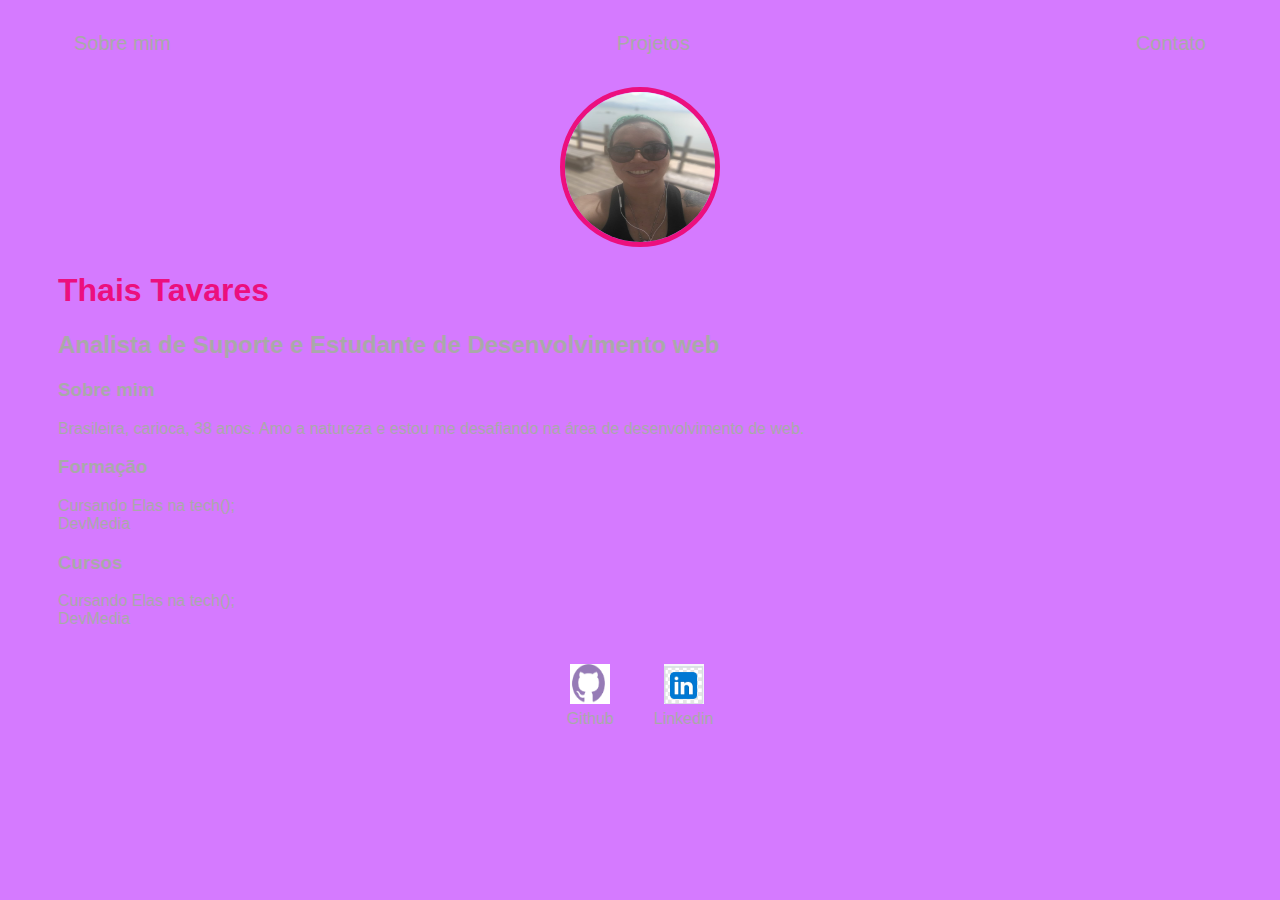
<file: index.html>
<!DOCTYPE html>
<html lang="en">
    <head>
        <meta charset="UTF-8">
        <meta http-equiv="x-UA-Compatible" content="IE=edge">
        <meta name="viewport" content="width=device-width, initial-scale=1.0">
        <title>Thais Tavares</title>
        <link rel="stylesheet" href="index.css">
    </head>

    <body>
        <div class="container">
            <nav>
                <ul>
                    <li>
                        <a href="index.html">Sobre mim</a>
                    </li>
                    <li>
                        <a href="project.html">Projetos</a>
                    </li>
                    <li>
                        <a href="contact.html">Contato</a>
                    </li>
                </ul>
            </nav>
    
            <header>
                <div class="center">
                    <img src="./img/thais.jpeg"></img>
                </div>
                <h1>Thais Tavares</h1>
                <h2>Analista de Suporte e Estudante de Desenvolvimento web</h2>
                
            </header>
    
            <main>
                <section>
                    <h3>Sobre mim</h3>
                    <p>
                        Brasileira, carioca, 38 anos. Amo a natureza e estou me desafiando na área de desenvolvimento de web.
                    </p>
                </section>
                <section>
                    <h3>Formação</h3>
                    <p>
                        Cursando Elas na tech(); <br>
                        DevMedia
                    </p>
                </section> 
                <section>
                    <h3>Cursos</h3>
                    <p>
                        Cursando Elas na tech();<br>
                        DevMedia
                    </p>
                </section>
            </main>
            <footer>
                <a href="https://github.com/832667" target="_blank" rel="noopener noreferrer">
                    <img src="./img/github.PNG">
                    <p>Github</p>
                </a>
                <a href="https://www.linkedin.com/in/thais-t-3843b0154/" target="_blank" rel="noopener noreferrer">
                    <img src="./img/linkedin.PNG">
                    <p>Linkedin</p>
                </a>
            </footer>
        </div>
       
    </body>
</html>
</file>
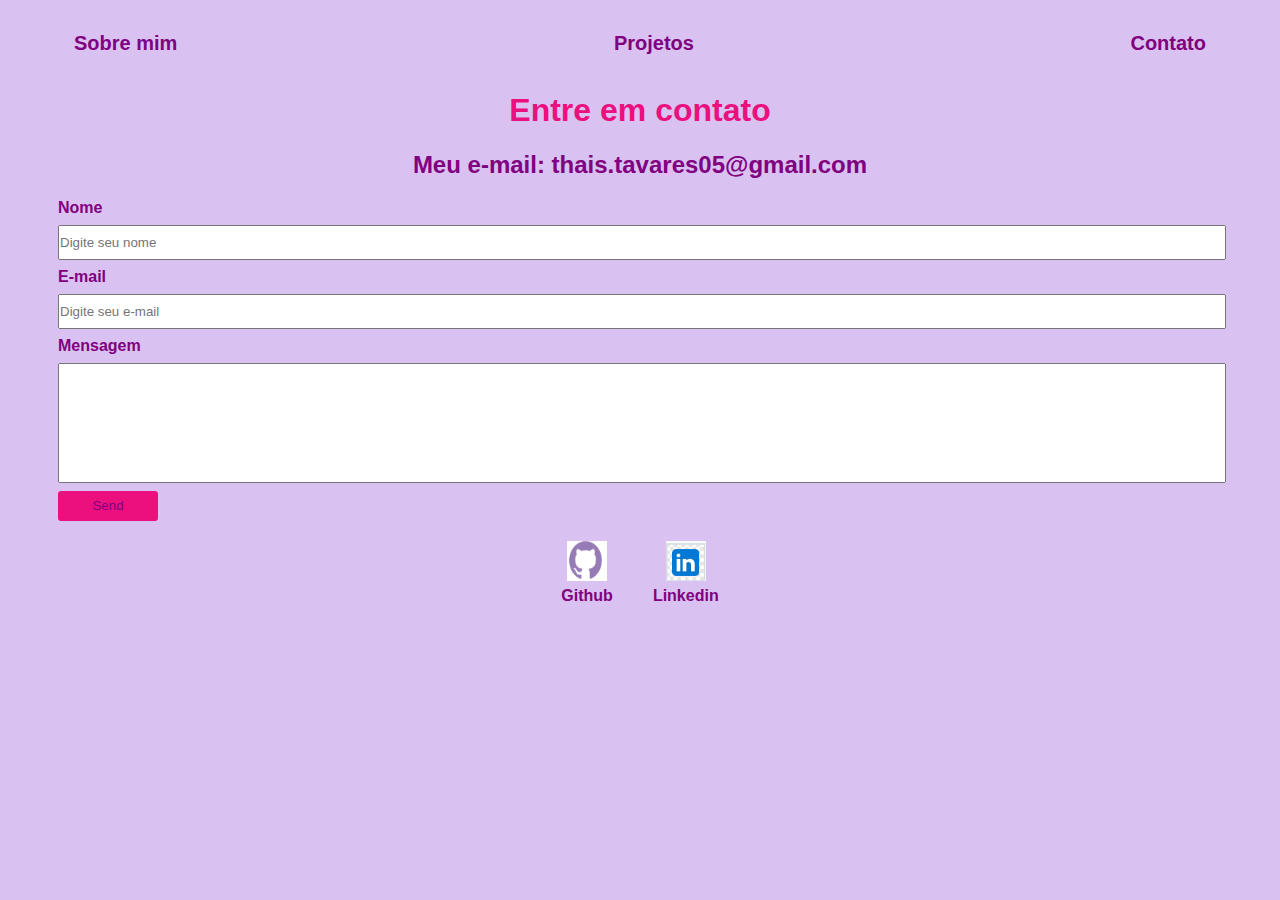
<file: Portfolio/js/contact.html>
<!DOCTYPE html>
<html lang="en">

<head>
    <meta charset="UTF-8">
    <meta http-equiv="X-UA-Compatible" content="IE=edge">
    <meta name="viewport" content="width=device-width, initial-scale=1.0">
    <title>Contact</title>
    <link rel="stylesheet" href="./estilo/estilo.css" type="text/css"/>
</head>

<body>
    <div class="container">
        <nav>
            <ul>
                <li>
                    <a href="index.html">Sobre mim</a>
                </li>
                <li>
                    <a href="project.html">Projetos</a>
                </li>
                <li>
                    <a href="contact.html">Contato</a>
                </li>
            </ul>
        </nav>

        <header class="center">
            <h1>Entre em contato</h1>
            <h2>Meu e-mail: thais.tavares05@gmail.com</h2>
        </header>
        <form class="contact-form" action="/send" method="POST">
            <div>
                <label for="nome">Nome</label>
                <input type="nome" name="nome" placeholder="Digite seu nome" required>
            </div>
            <div>
                <label for="email">E-mail</label>
                <input type="email" name="email" placeholder="Digite seu e-mail" required>
            </div>
            <div>
                <label for="message">Mensagem</label><br>
                <input type="text" id="mensagem" name="message" required>
            </div>
            <button type="submit">Send</button>
            <input type="hidden" name="_next" value="file:///C:/Users/User/Documents/elas%20na%20tech/github/thanks.html">
            <input type="hidden" name="_subject" value="New submission">
        </form>
    </div>
</body>
<footer>
    <a href="https://github.com/ThaisTavaress/Portfolio.git" target="_blank" rel="noopener noreferrer">
        <img src="./img/github.PNG">
        <p>Github</p>
    </a>
    <a href="https://www.linkedin.com/in/thais-t-3843b0154/" target="_blank" rel="noopener noreferrer">
        <img src="./img/linkedin.PNG">
        <p>Linkedin</p>
    </a>
</footer>
</html>
</file>
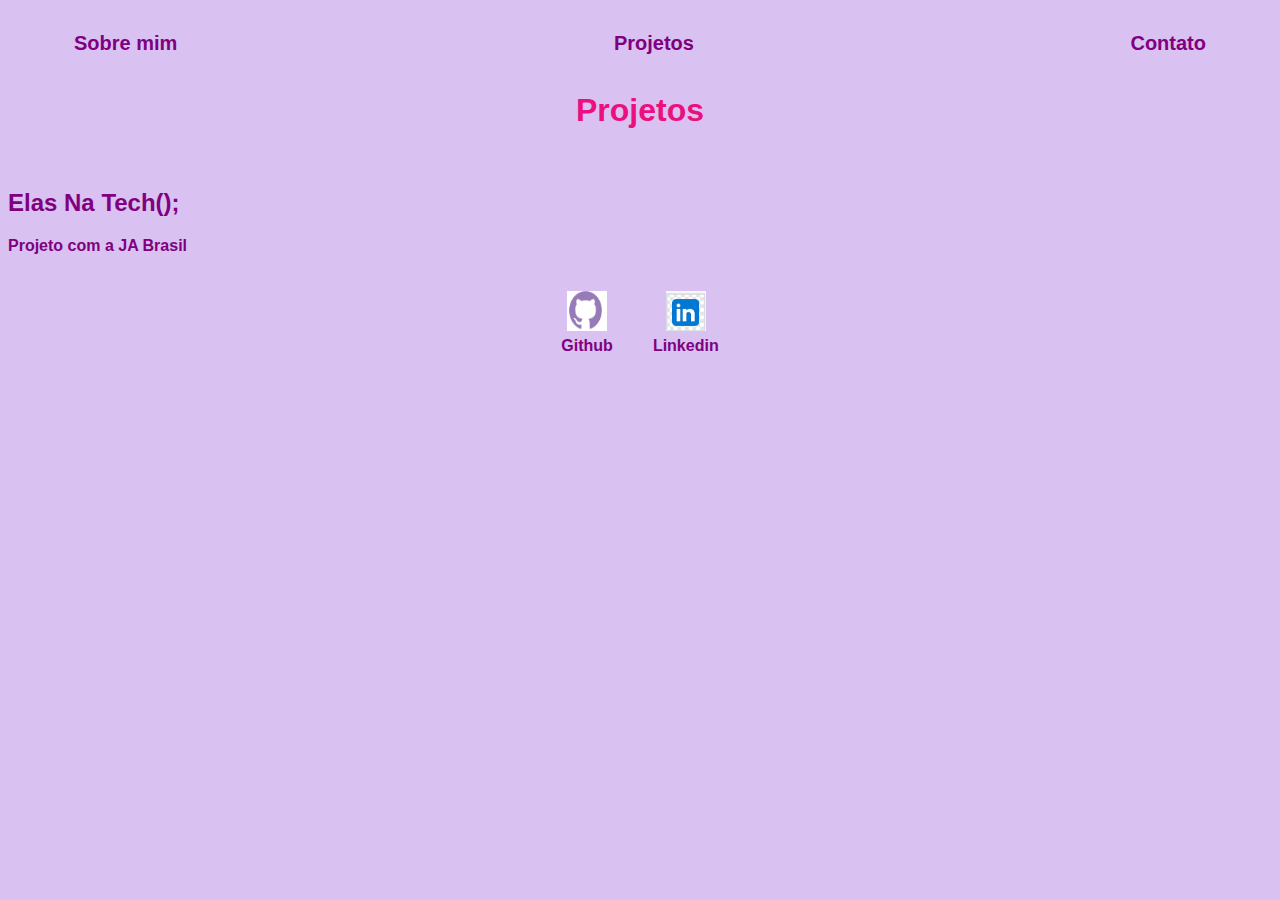
<file: Portfolio/js/project.html>
<!DOCTYPE html>
<html>
    <head>
        <title>Meus Projetos</title>
        <link href="./estilo/estilo.css" rel="stylesheet" type="text/css"/>
    </head>
    <body>
        <div class="container">
            <nav>
                <ul>
                    <li>
                        <a href="index.html">Sobre mim</a>
                    </li>
                    <li>
                        <a href="project.html">Projetos</a>
                    </li>
                    <li>
                        <a href="contact.html">Contato</a>
                    </li>
                </ul>
            </nav>
        </div>  
        <header class="center">
            <h1>Projetos</h1>
        <br>
        </header>  
        
        <h2>Elas Na Tech();</h2>
        <p>Projeto com a JA Brasil</p>
    </body>
    <footer>
        <a href="https://github.com/ThaisTavaress/Portfolio.git" target="_blank" rel="noopener noreferrer">
            <img src="./img/github.PNG">
            <p>Github</p>
        </a>
        <a href="https://www.linkedin.com/in/thais-t-3843b0154/" target="_blank" rel="noopener noreferrer">
            <img src="./img/linkedin.PNG">
            <p>Linkedin</p>
        </a>
    </footer>
</html>
</file>
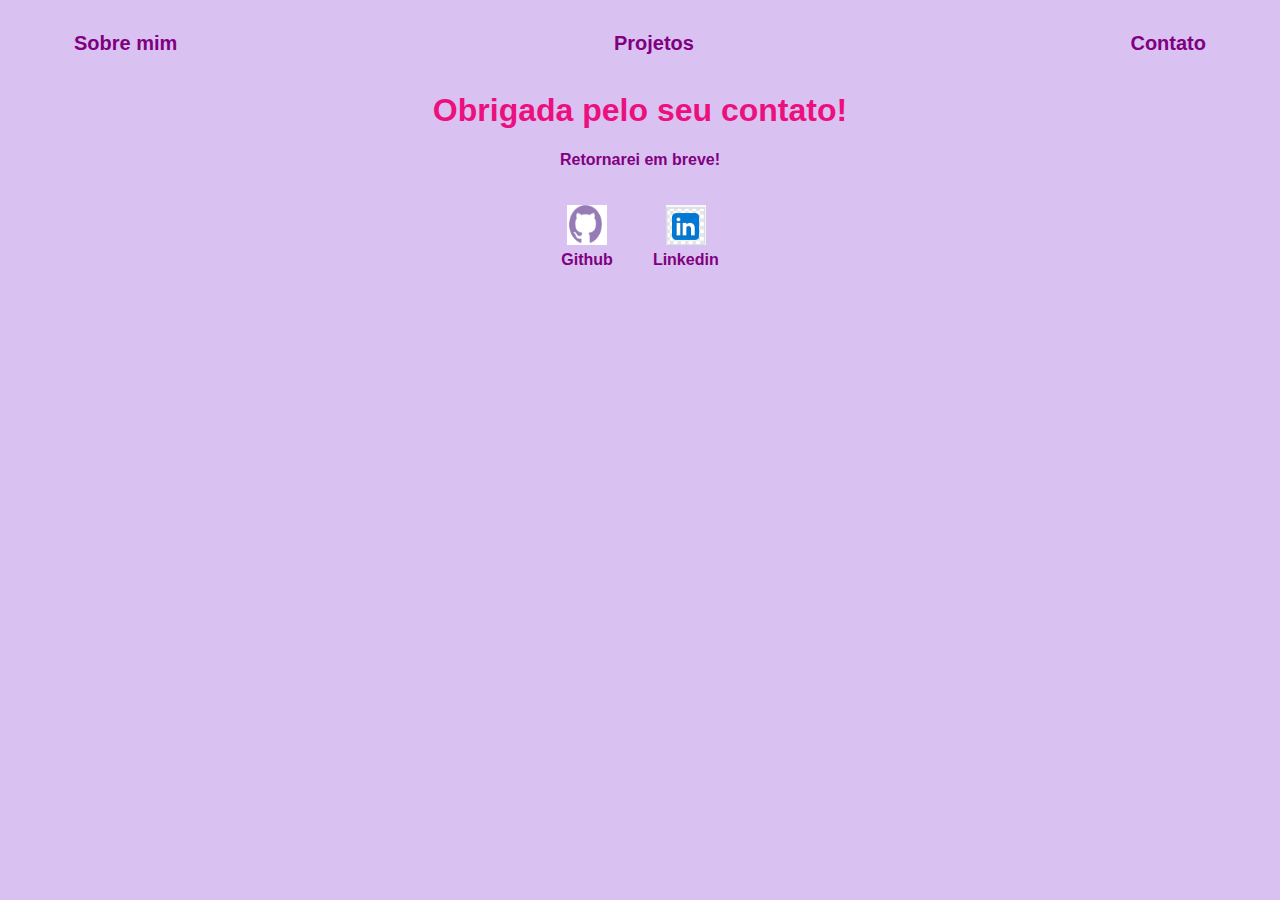
<file: Portfolio/js/thanks.html>
<!DOCTYPE html>
<html lang="en">
<head>
    <meta charset="UTF-8">
    <meta http-equiv="X-UA-Compatible" content="IE=edge">
    <meta name="viewport" content="width=device-width, initial-scale=1.0">
    <title>Contact</title>
    <link rel="stylesheet" href="./estilo/estilo.css" type="text/css"/>
</head>
<body>
    <div class="container">
        <nav>
            <ul>
                <li>
                    <a href="index.html">Sobre mim</a>
                </li>
                <li>
                    <a href="project.html">Projetos</a>
                </li>
                <li>
                    <a href="contact.html">Contato</a>
                </li>
            </ul>
        </nav>
    </div>
    <div class="center">
        
        <h1>Obrigada pelo seu contato!</h1>
        <p>Retornarei em breve!</p>
        
    </div>
</body>
<footer>
    <a href="https://github.com/ThaisTavaress/Portfolio.git" target="_blank" rel="noopener noreferrer">
        <img src="./img/github.PNG">
        <p>Github</p>
    </a>
    <a href="https://www.linkedin.com/in/thais-t-3843b0154/" target="_blank" rel="noopener noreferrer">
        <img src="./img/linkedin.PNG">
        <p>Linkedin</p>
    </a>
</footer>
</html>
</file>
<file: index.css>
body {
    color: darkgray;
    background-color: rgb(213, 122, 255);
    font-family: Arial, Helvetica, sans-serif;
}

ul {
    display: flex;
    justify-content: space-between;
    list-style-type: none;
    align-items: center;
    padding: 16px;
}

a {
    color: darkgray;
    text-decoration: none;
}

header img {
    width: 150px;
    height: 150px;
    border-radius: 50%;
    border: 5px solid #ec0f7e;
}

.center {
    text-align: center;
}

h1 {
    color: #ec0f7e;
}

footer img {
    width: 40px;
    height: 40px;
}

footer {
    display: flex;
    justify-content: center;
}

footer a {
    margin: 20px;
    text-align: center;
}

footer p {
    margin-top: 2px;
}

.container {
    padding: 0px 50px;
}

nav a {
    font-size: 20px;
    color:darkgray
}
</file>
<file: Portfolio/js/estilo/estilo.css>
body {
    color: purple;
    background-color: rgb(217, 193, 241);
    font-family: Arial, Helvetica, sans-serif;
    font-weight: bold;
}

ul {
    display: flex;
    justify-content: space-between;
    list-style-type: none;
    align-items: center;
    padding: 16px;
}

a {
    color: purple;
    text-decoration: none;
}

header img {
    width: 150px;
    height: 150px;
    border-radius: 50%;
    border: 5px solid #ec0f7e;
}

.center {
    text-align: center;
}

h1 {
    color: #ec0f7e;
}

.card {
    ;
}

footer img {
    width: 40px;
    height: 40px;
}

footer {
    display: flex;
    justify-content: center;
}

footer a {
    margin: 20px;
    text-align: center;
}

footer p {
    margin-top: 2px;
}

.container {
    padding: 0px 50px;
}

nav a {
    font-size: 20px;
}

nav a:hover {
    color:white;
}

.contact-form input{
    width: 100%;
    padding: 8px 0;
    margin: 8px 0;
    font: bold;
}

.contact-form input[type=text] {
    height: 100px;
}

button {
    color: purple; 
    background-color: #ec0f7e;
    border: none;
    border-radius: 3px;
    width: 100px;
    height: 30px;
}
</file>
